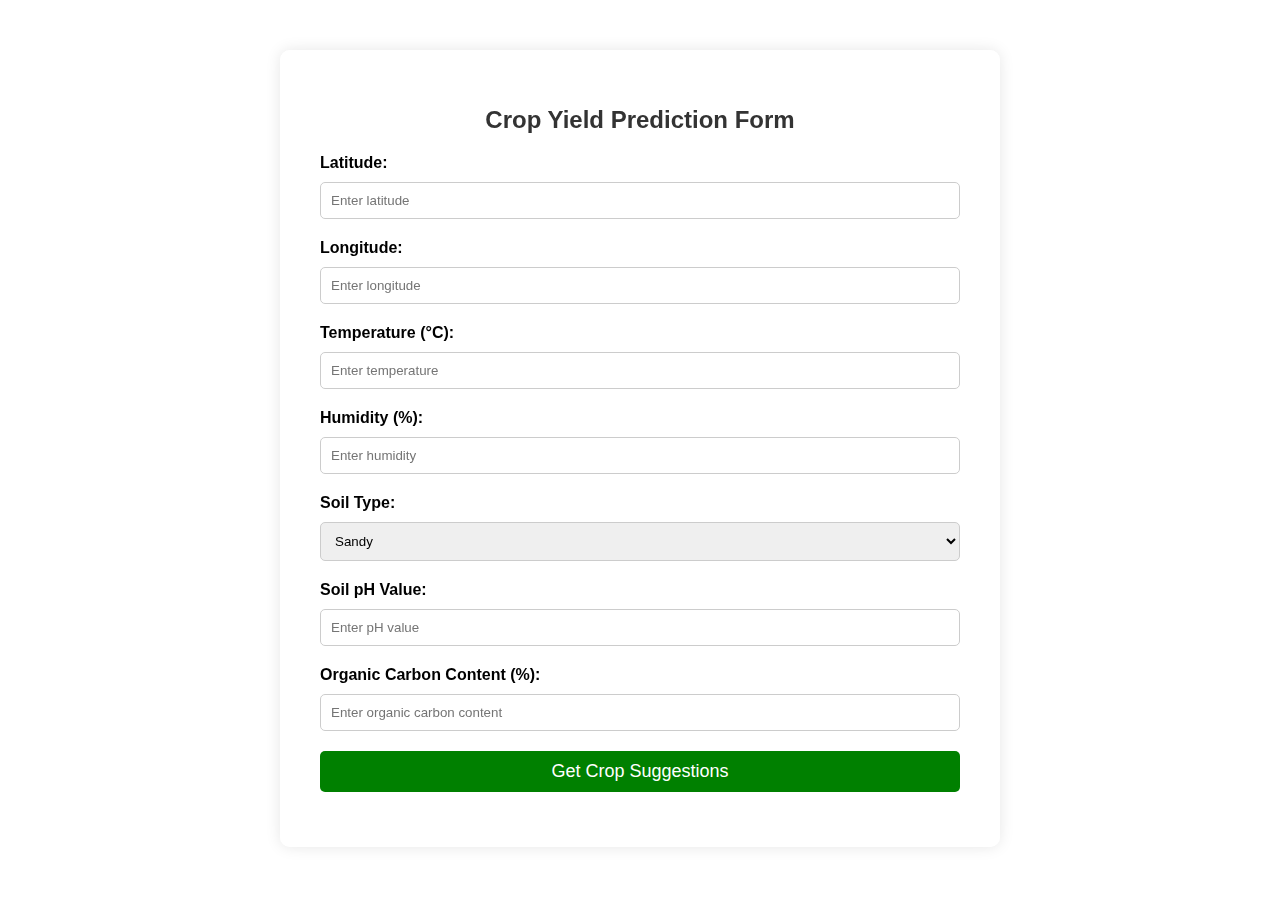
<file: agrismart front end/crop_suggestions.html>
<!DOCTYPE html>
<html lang="en">
<head>
    <meta charset="UTF-8">
    <meta name="viewport" content="width=device-width, initial-scale=1.0">
    <title>Crop Yield Prediction Form</title>
    <link rel="stylesheet" href="cropstyles.css">
</head>
<body>

<div class="wrapper">
    <div class="container">
        <h1>Crop Yield Prediction Form</h1>
        <form id="cropYieldForm">
            <!-- Latitude and Longitude Inputs -->
            <div class="form-group">
                <label for="latitude">Latitude:</label>
                <input type="text" id="latitude" name="latitude" placeholder="Enter latitude">
            </div>
            
            <div class="form-group">
                <label for="longitude">Longitude:</label>
                <input type="text" id="longitude" name="longitude" placeholder="Enter longitude">
            </div>

            <!-- Temperature Input -->
            <div class="form-group">
                <label for="temperature">Temperature (°C):</label>
                <input type="number" id="temperature" name="temperature" placeholder="Enter temperature">
            </div>

            <!-- Humidity Input -->
            <div class="form-group">
                <label for="humidity">Humidity (%):</label>
                <input type="number" id="humidity" name="humidity" placeholder="Enter humidity">
            </div>

            <!-- Soil Type Selection -->
            <div class="form-group">
                <label for="soilType">Soil Type:</label>
                <select id="soilType" name="soilType">
                    <option value="sandy">Sandy</option>
                    <option value="clay">Clay</option>
                    <option value="silt">Silt</option>
                    <option value="loam">Loam</option>
                </select>
            </div>

            <!-- pH Value Input -->
            <div class="form-group">
                <label for="pHValue">Soil pH Value:</label>
                <input type="number" id="pHValue" name="pHValue" step="0.1" placeholder="Enter pH value">
            </div>

            <!-- Organic Carbon Input -->
            <div class="form-group">
                <label for="organicCarbon">Organic Carbon Content (%):</label>
                <input type="number" id="organicCarbon" name="organicCarbon" placeholder="Enter organic carbon content">
            </div>

            <!-- Submit Button -->
            <div class="form-group">
                <button type="button" onclick="submitForm()">Get Crop Suggestions</button>
            </div>
        </form>
    </div>
</div>

<div class="popup" id="popupBox">
    <span class="close-btn-yield" onclick="closePopup()">×</span>
    <h2>Suggested Crop Info</h2>
    <p id="suggestionsContent">Suggestions will appear here...</p>
</div>

<script src="cropscript.js"></script>

</body>
</html>
</file>
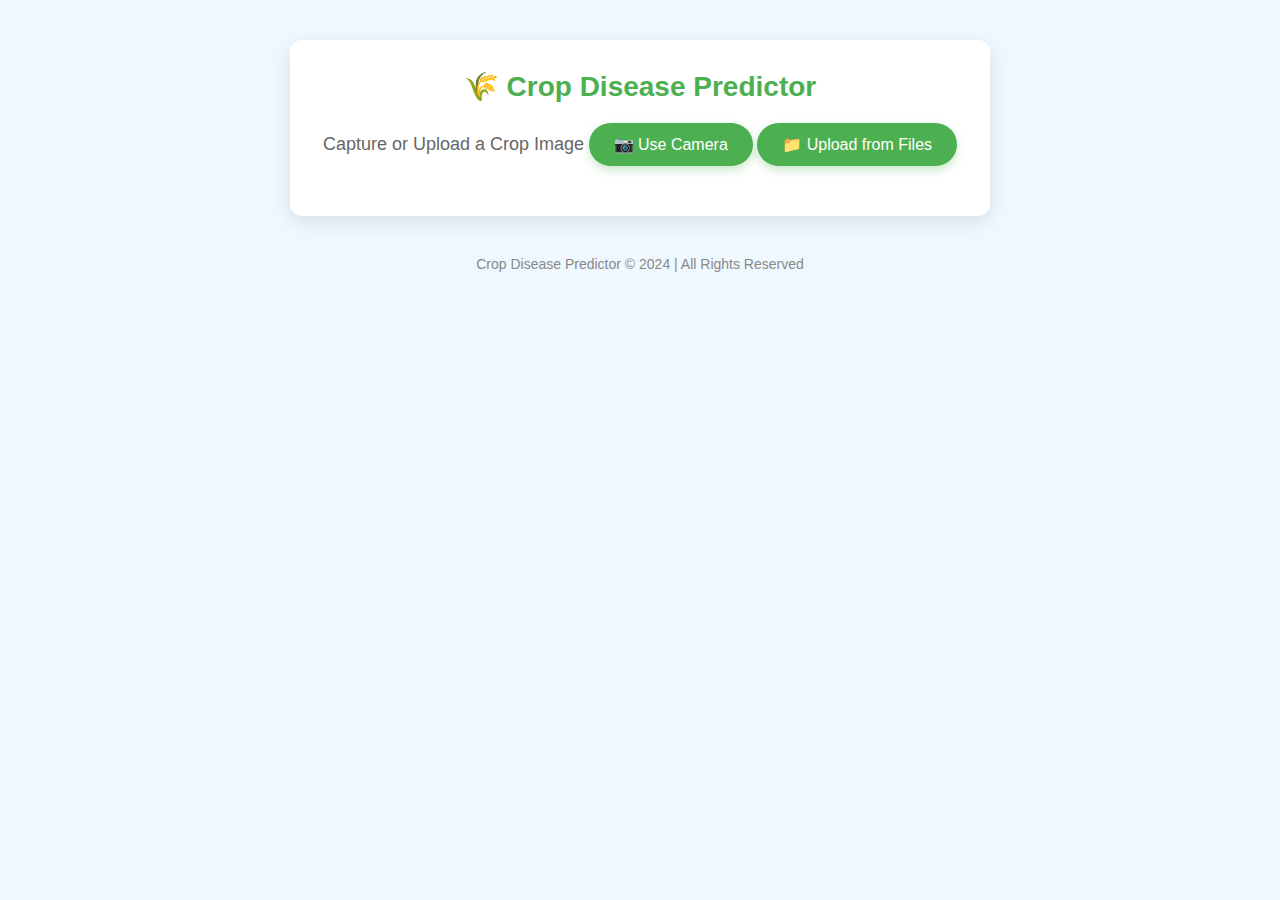
<file: agrismart front end/disease.html>
<!DOCTYPE html>
<html lang="en">
<head>
    <meta charset="UTF-8">
    <meta name="viewport" content="width=device-width, initial-scale=1.0">
    <title>Crop Disease Predictor</title>
    <style>
        /* General Reset */
        * {
            margin: 0;
            padding: 0;
            box-sizing: border-box;
        }

        body {
            font-family: 'Poppins', sans-serif;
            background-color: #f0f8ff;
            color: #333;
        }

        /* Container Styling */
        .container {
            max-width: 700px;
            margin: 40px auto;
            background-color: #fff;
            padding: 30px;
            border-radius: 12px;
            box-shadow: 0 6px 20px rgba(0, 0, 0, 0.1);
        }

        h1 {
            font-size: 28px;
            text-align: center;
            color: #4caf50;
            margin-bottom: 20px;
            font-weight: 600;
        }

        .upload-section {
            text-align: center;
            margin-bottom: 20px;
        }

        .upload-label {
            font-size: 18px;
            margin-bottom: 15px;
            color: #666;
        }

        .camera-btn, .upload-btn {
            background-color: #4caf50;
            color: #fff;
            padding: 12px 25px;
            border: none;
            border-radius: 25px;
            font-size: 16px;
            cursor: pointer;
            transition: all 0.3s ease;
            box-shadow: 0 4px 10px rgba(76, 175, 80, 0.3);
        }

        .camera-btn:hover, .upload-btn:hover {
            background-color: #45a049;
            box-shadow: 0 6px 14px rgba(76, 175, 80, 0.4);
        }

        video, img {
            display: none;
            width: 100%;
            max-width: 100%;
            border-radius: 10px;
            margin-top: 20px;
            border: 2px solid #e0e0e0;
        }

        .image-preview {
            display: none;
            border-radius: 10px;
            padding: 10px;
        }

        #snap {
            display: none;
            background-color: #f44336;
            color: #fff;
            padding: 10px 20px;
            border-radius: 20px;
            border: none;
            cursor: pointer;
            transition: background-color 0.3s;
        }

        #snap:hover {
            background-color: #e53935;
        }

        #prediction {
            margin-top: 20px;
            background-color: #e7f5e2;
            border: 1px solid #c3e6cb;
            border-radius: 10px;
            padding: 15px;
            text-align: center;
            display: none;
        }

        .result-title {
            font-size: 20px;
            color: #4caf50;
            font-weight: 600;
        }

        /* Footer */
        footer {
            margin-top: 30px;
            text-align: center;
            color: #888;
            font-size: 14px;
        }

        /* Responsive Design */
        @media only screen and (max-width: 768px) {
            h1 {
                font-size: 24px;
            }

            .camera-btn, .upload-btn {
                font-size: 14px;
                padding: 10px 20px;
            }
        }

        @media only screen and (max-width: 480px) {
            h1 {
                font-size: 22px;
            }

            .camera-btn, .upload-btn {
                font-size: 12px;
                padding: 8px 16px;
            }
        }
    </style>
</head>
<body>

    <div class="container">
        <h1>🌾 Crop Disease Predictor</h1>
        
        <div class="upload-section">
            <label class="upload-label" for="cropImage">Capture or Upload a Crop Image</label>

            <!-- Camera button -->
            <button class="camera-btn" id="cameraBtn">📷 Use Camera</button>
            
            <!-- File input -->
            <input type="file" id="fileInput" accept="image/*" style="display:none;" onchange="showImagePreview(event)">
            <button class="upload-btn" onclick="document.getElementById('fileInput').click();">📁 Upload from Files</button>

            <!-- Video preview for camera -->
            <video id="video" autoplay playsinline></video>
            <button id="snap">📸 Capture Photo</button>

            <!-- Image preview -->
            <img id="imagePreview" class="image-preview" alt="Crop Image Preview">
        </div>

        <!-- Prediction Section -->
        <div id="prediction">
            <h2 class="result-title">Disease Prediction: <span id="predictionResult">Loading...</span></h2>
        </div>
    </div>

    <footer>
        <p>Crop Disease Predictor © 2024 | All Rights Reserved</p>
    </footer>

    <script>
        // Accessing the video element and snap button
        const video = document.getElementById('video');
        const snapButton = document.getElementById('snap');
        const cameraButton = document.getElementById('cameraBtn');
        const imagePreview = document.getElementById('imagePreview');

        // Show camera preview
        cameraButton.addEventListener('click', async function() {
            if (navigator.mediaDevices && navigator.mediaDevices.getUserMedia) {
                try {
                    const stream = await navigator.mediaDevices.getUserMedia({ video: true });
                    video.srcObject = stream;
                    video.style.display = 'block'; // Show the video
                    snapButton.style.display = 'inline-block'; // Show the snap button
                } catch (error) {
                    alert('Unable to access the camera. Please allow camera permissions or use the file upload option.');
                }
            } else {
                alert('Your device does not support camera access. Please use the file upload option.');
            }
        });

        // Capture the photo when the user clicks the snap button
        snapButton.addEventListener('click', function() {
            const canvas = document.createElement('canvas');
            canvas.width = video.videoWidth;
            canvas.height = video.videoHeight;
            const ctx = canvas.getContext('2d');
            ctx.drawImage(video, 0, 0, canvas.width, canvas.height);

            // Convert the canvas to a data URL
            const dataUrl = canvas.toDataURL('image/png');

            // Display the captured image
            imagePreview.src = dataUrl;
            imagePreview.style.display = 'block';

            // Stop the video stream after capturing the image
            const stream = video.srcObject;
            const tracks = stream.getTracks();
            tracks.forEach(track => track.stop());
            video.style.display = 'none';
            snapButton.style.display = 'none';

            // Simulate prediction (replace with actual backend call in production)
            setTimeout(() => {
                document.getElementById('prediction').style.display = 'block';
                document.getElementById('predictionResult').textContent = "Example Disease (simulated)";
            }, 2000);
        });

        // Function to preview uploaded image from file
        function showImagePreview(event) {
            const file = event.target.files[0];
            
            if (file) {
                const reader = new FileReader();
                reader.onload = function(e) {
                    imagePreview.src = e.target.result;
                    imagePreview.style.display = 'block';
                };
                reader.readAsDataURL(file);

                // Simulate prediction (replace with actual backend call in production)
                setTimeout(() => {
                    document.getElementById('prediction').style.display = 'block';
                    document.getElementById('predictionResult').textContent = "Example Disease (simulated)";
                }, 2000);
            }
        }
    </script>

</body>
</html>
</file>
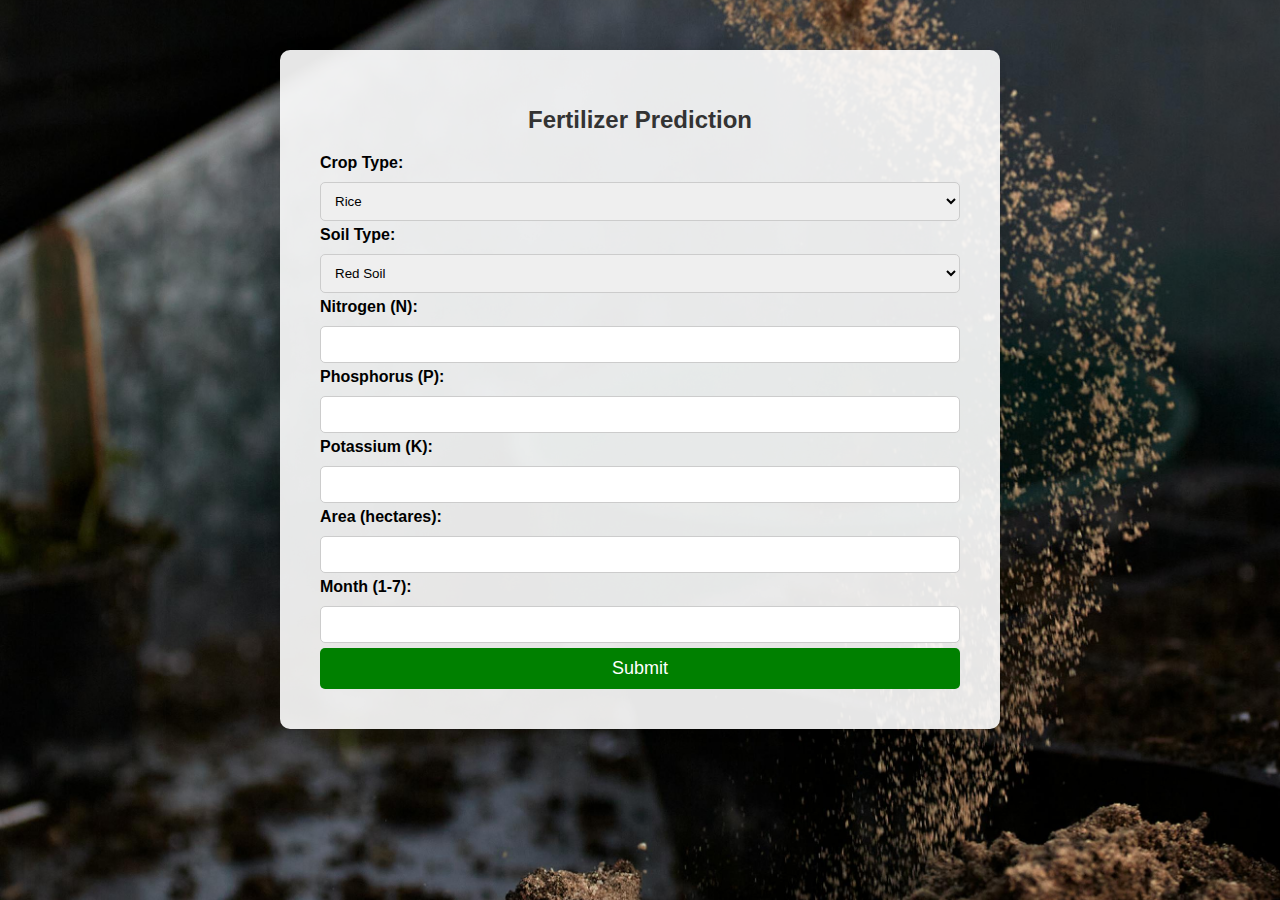
<file: agrismart front end/fertilizer_prediction.html>
<!DOCTYPE html>
<html lang="en">
<head>
    <meta charset="UTF-8">
    <meta name="viewport" content="width=device-width, initial-scale=1.0">
    <title>Fertilizer Prediction</title>
    <link rel="stylesheet" href="fertstyles.css">
</head>
<body>

    <!-- Wrapper to contain all content -->
    <div class="wrapper">
        <div class="container">
            <h1>Fertilizer Prediction</h1>
            <form id="fertilizerForm">
                <label for="crop-type">Crop Type:</label>
                <select id="crop-type" name="crop">
                    <option value="Rice">Rice</option>
                    <option value="Maize">Maize</option>
                    <option value="Groundnut">Groundnut</option>
                    <option value="Millet">Millet</option>
                </select>

                <label for="soil-type">Soil Type:</label>
                <select id="soil-type" name="soilType">
                    <option value="Red_Soil">Red Soil</option>
                    <option value="Clayey_Soil">Clayey Soil</option>
                    <option value="Alluvial_Soil">Alluvial Soil</option>
                    <option value="Black_Soil">Black Soil</option>
                </select>
                
                <label for="n">Nitrogen (N):</label>
                <input type="number" id="n" name="n" required>

                <label for="p">Phosphorus (P):</label>
                <input type="number" id="p" name="p" required>

                <label for="k">Potassium (K):</label>
                <input type="number" id="k" name="k" required>

                <label for="area">Area (hectares):</label>
                <input type="number" id="area" name="area" required>

                <label for="month">Month (1-7):</label>
                <input type="number" id="month" name="month" min="1" max="7" required>

                <button type="button" onclick="submitForm()">Submit</button>
            </form>
        </div>
    </div>

    <!-- Popup Box -->
    <div class="popup" id="fertilizer-popup">
        <span class="close-btn" id="close-btn">&times;</span>
        <h2 id="fertilizer-name">Fertilizer Name</h2>
        <p id="fertilizer-amount">Amount: 100kg</p>
        <p id="fertilizer-cost">Cost: $200</p>
    </div>

    <script src="ferscript.js"></script>
</body>
</html>
</file>
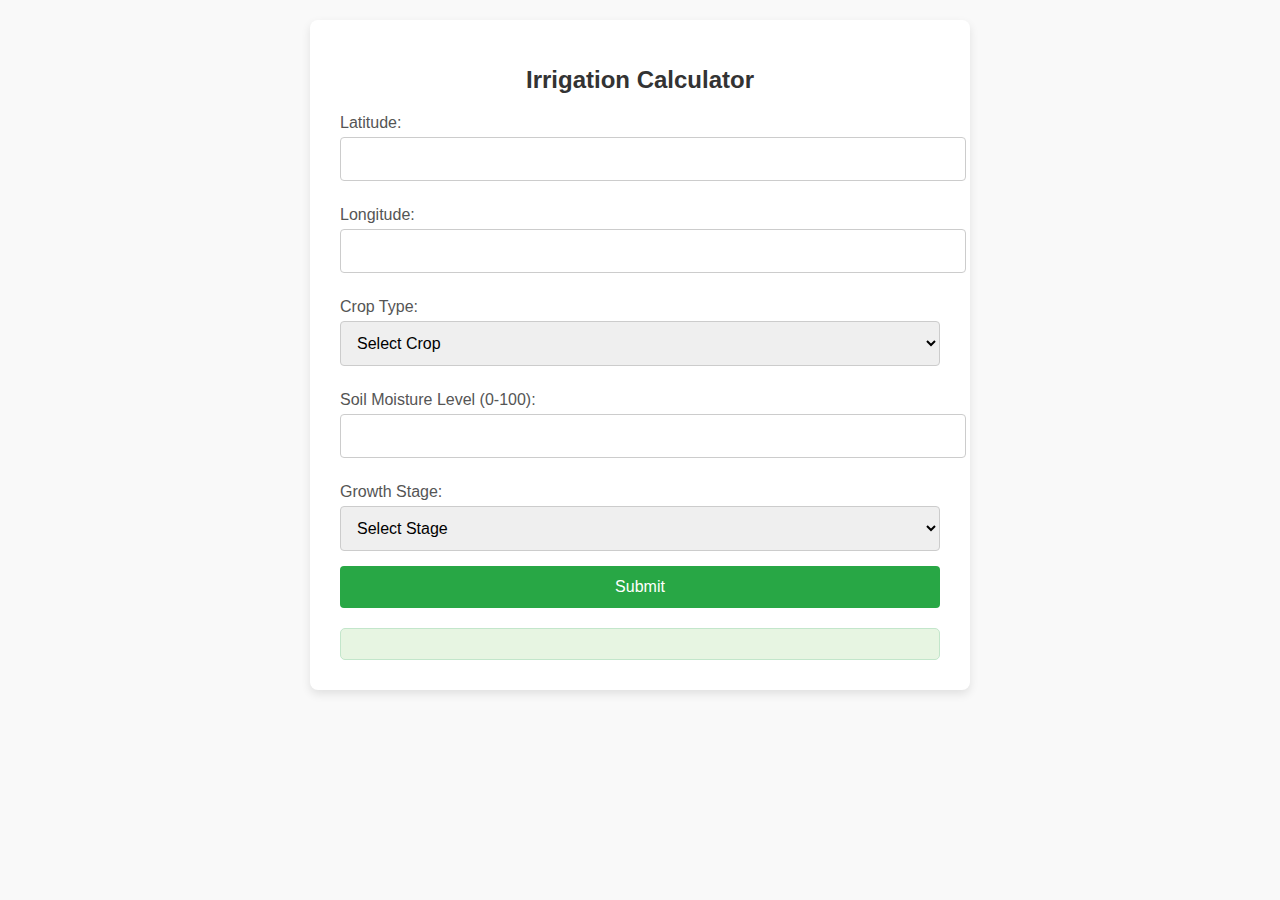
<file: agrismart front end/irrigation.html>
<!DOCTYPE html>
<html lang="en">
<head>
    <meta charset="UTF-8">
    <meta name="viewport" content="width=device-width, initial-scale=1.0">
    <link rel="stylesheet" href="irrigation.css">
    <title>Irrigation Form</title>
</head>
<body>
    <div class="container">
        <h1>Irrigation Calculator</h1>
        <form id="irrigationForm">
            <label for="latitude">Latitude:</label>
            <input type="number" id="latitude" required>
            
            <label for="longitude">Longitude:</label>
            <input type="number" id="longitude" required>
            
            <label for="cropType">Crop Type:</label>
            <select id="cropType" required>
                <option value="">Select Crop</option>
                <option value="Rice">Rice</option>
                <option value="Maize">Maize</option>
                <option value="Groundnut">Groundnut</option>
                <option value="Red Gram">Red Gram</option>
            </select>
            
            <label for="soilMoisture">Soil Moisture Level (0-100):</label>
            <input type="number" id="soilMoisture" min="0" max="100" required>
            
            <label for="growthStage">Growth Stage:</label>
            <select id="growthStage" required>
                <option value="">Select Stage</option>
                <option value="Land preparation, Sowing (Nursery)">Land preparation, Sowing (Nursery)</option>
                <option value="Transplanting, Early Vegetative">Transplanting, Early Vegetative</option>
                <option value="Vegetative (Tillering)">Vegetative (Tillering)</option>
                <option value="Reproductive (Panicle initiation)">Reproductive (Panicle initiation)</option>
                <option value="Flowering and Grain Filling">Flowering and Grain Filling</option>
                <option value="Maturity and Harvest">Maturity and Harvest</option>
            </select>
            
            <button type="submit">Submit</button>
        </form>

        <div id="result"></div>
    </div>

    <script src="irrigation.js"></script>
</body>
</html>
</file>
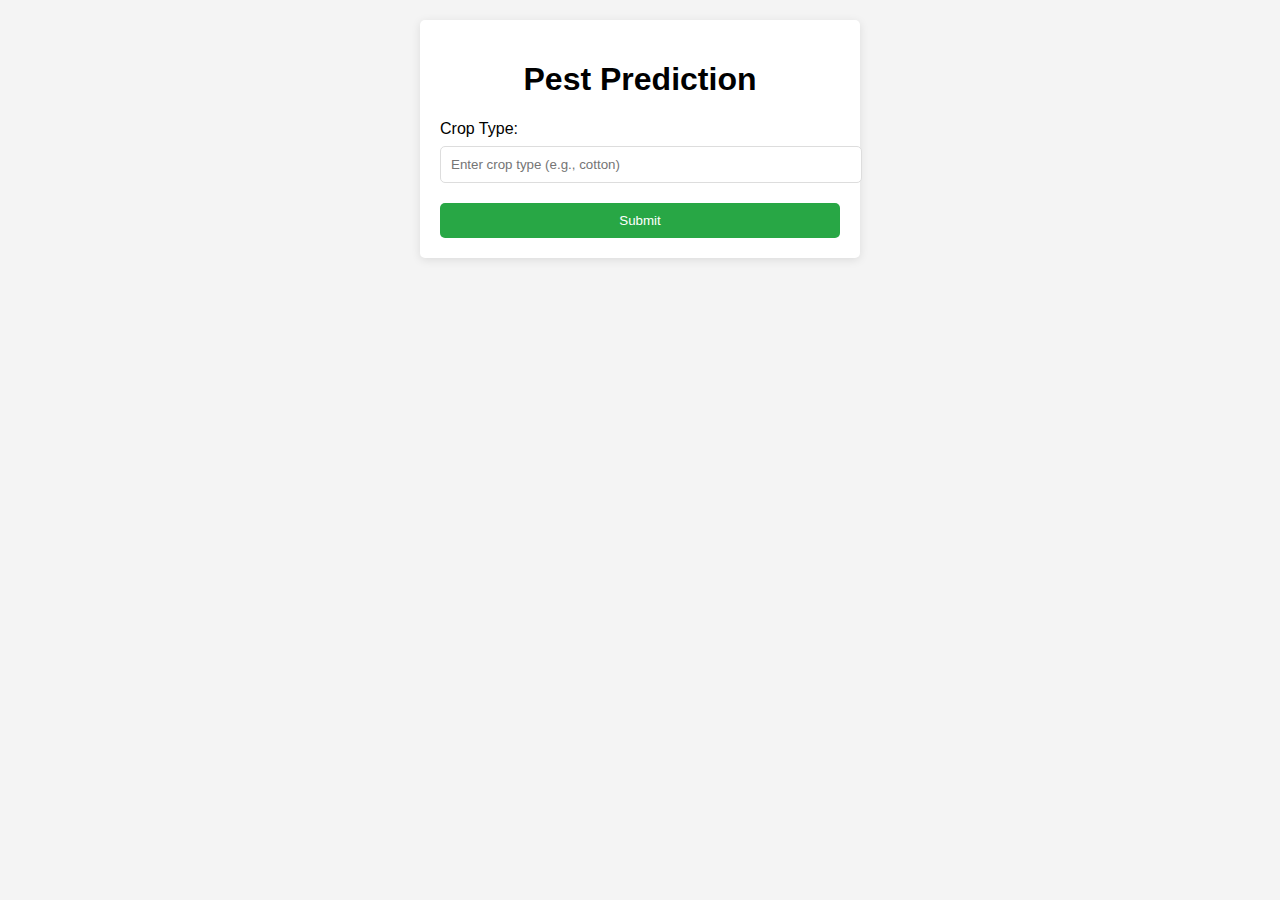
<file: agrismart front end/pest_prediction.html>
<!DOCTYPE html>
<html lang="en">
<head>
    <meta charset="UTF-8">
    <meta name="viewport" content="width=device-width, initial-scale=1.0">
    <title>Pest Prediction</title>
    <link rel="stylesheet" href="pest.css">
</head>
<body>
    <div class="container">
        <h1>Pest Prediction</h1>
        <form id="pestPredictionForm">
            <label for="cropType">Crop Type:</label>
            <input type="text" id="cropType" placeholder="Enter crop type (e.g., cotton)" required>
            <button type="submit">Submit</button>
        </form>
    </div>

    <div id="popup" class="popup">
        <div class="popup-content">
            <span id="closePopup" class="close">&times;</span>
            <p id="pestResult"></p>
        </div>
    </div>

    <script src="pest.js"></script>
</body>
</html>
</file>
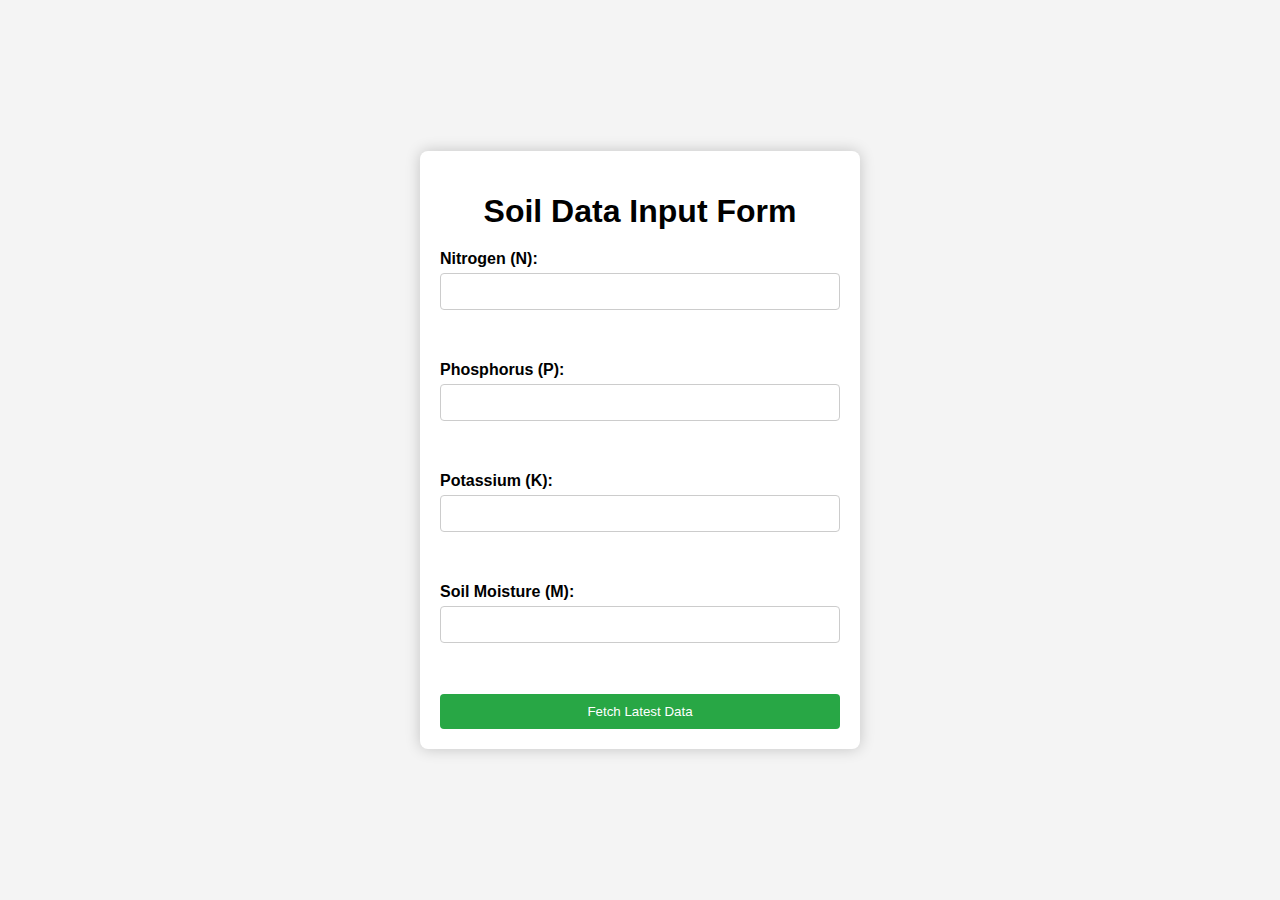
<file: agrismart front end/exp/in.html>
<!DOCTYPE html>
<html lang="en">
<head>
    <meta charset="UTF-8">
    <meta name="viewport" content="width=device-width, initial-scale=1.0">
    <title>Soil Data Form</title>
    <link rel="stylesheet" href="st.css">
</head>
<body>
    <div class="container">
        <h1>Soil Data Input Form</h1>
        <form id="soilDataForm">
            <label for="nitrogen">Nitrogen (N):</label>
            <input type="text" id="nitrogen" name="nitrogen" readonly><br><br>

            <label for="phosphorus">Phosphorus (P):</label>
            <input type="text" id="phosphorus" name="phosphorus" readonly><br><br>

            <label for="potassium">Potassium (K):</label>
            <input type="text" id="potassium" name="potassium" readonly><br><br>

            <label for="moisture">Soil Moisture (M):</label>
            <input type="text" id="moisture" name="moisture" readonly><br><br>
        </form>

        <button onclick="fetchSoilData()">Fetch Latest Data</button>
    </div>

    <script src="app.js"></script>
</body>
</html>
</file>
<file: agrismart front end/cropstyles.css>
/* General Body Styling */
body {
    font-family: Arial, sans-serif;
    background-image: url('C:/Users/bhawd/OneDrive/Documents/agrismart front end/images/crop.png'); /* Replace with your image path */
    background-size: cover;
    background-position: center;
    margin: 0;
    padding: 0;
    transition: filter 0.3s;
}

/* Wrapper to blur content */
.wrapper {
    transition: filter 0.3s ease;
}

/* Centered Container for Form with Transparent Effect */
.container {
    width: 50%;
    margin: 0 auto;
    background-color: rgba(255, 255, 255, 0.7); /* Transparent white background */
    padding: 40px;
    box-shadow: 0 0 15px rgba(0, 0, 0, 0.1);
    margin-top: 50px;
    border-radius: 10px;
    backdrop-filter: blur(10px); /* Blur effect to background through the transparent form */
}

/* Heading Styling */
h1 {
    text-align: center;
    margin-bottom: 20px;
    font-size: 24px;
    color: #333;
}

/* Form Group Styling */
.form-group {
    margin-bottom: 15px;
}

/* Label Styling */
label {
    display: block;
    margin-bottom: 5px;
    font-weight: bold;
}

/* Input and Select Styling */
input, select {
    width: 100%;
    padding: 10px;
    margin: 5px 0;
    box-sizing: border-box;
    border: 1px solid #ccc;
    border-radius: 5px;
}

/* Button Styling */
button {
    width: 100%;
    padding: 10px;
    background-color: green;
    color: #fff;
    font-size: 18px;
    border: none;
    border-radius: 5px;
    cursor: pointer;
}

button:hover {
    background-color: darkgreen;
}

/* Popup Styling */
.popup {
    position: fixed;
    top: 50%;
    left: 50%;
    transform: translate(-50%, -50%);
    width: 400px;
    padding: 30px;
    background-color: rgba(255, 255, 255, 0.9); /* Semi-transparent popup */
    box-shadow: 0 5px 15px rgba(0, 0, 0, 0.3);
    display: none;
    z-index: 100;
    border-radius: 10px;
    text-align: center;
}

/* Popup Content Styling */
.popup h2 {
    font-size: 26px;
    margin-bottom: 20px;
    color: #333;
}

.popup p {
    font-size: 20px;
    color: #555;
    margin-bottom: 10px;
}

/* Close Button Styling */
.close-btn-yield {
    position: absolute;
    top: 10px;
    right: 10px;
    font-size: 24px;
    font-weight: bold;
    color: #333;
    cursor: pointer;
}

.close-btn-yield:hover {
    color: red;
}

/* Blur background but keep popup clear */
.blurred {
    filter: blur(5px);
}
</file>
<file: agrismart front end/fertstyles.css>
body {
    font-family: Arial, sans-serif;
    background-image: url('images/ferti.jpg'); 
    background-size: cover;
    background-position: center;
    margin: 0;
    padding: 0;
    transition: filter 0.3s;
}

.container {
    width: 50%;
    margin: 0 auto;
    background-color: rgba(255, 255, 255, 0.9); 
    padding: 40px;
    box-shadow: 0 0 15px rgba(0, 0, 0, 0.1);
    margin-top: 50px;
    border-radius: 10px;
}

h1 {
    text-align: center;
    margin-bottom: 20px;
    font-size: 24px;
    color: #333;
}

label {
    display: block;
    margin-bottom: 5px;
    font-weight: bold;
}

input, select {
    width: 100%;
    padding: 10px;
    margin: 5px 0;
    box-sizing: border-box;
    border: 1px solid #ccc;
    border-radius: 5px;
}

button {
    width: 100%;
    padding: 10px;
    background-color: green;
    color: #fff;
    font-size: 18px;
    border: none;
    border-radius: 5px;
    cursor: pointer;
}

button:hover {
    background-color: darkgreen;
}

.popup {
    position: fixed;
    top: 50%;
    left: 50%;
    transform: translate(-50%, -50%);
    width: 400px;
    padding: 30px;
    background-color: #fff;
    box-shadow: 0 5px 15px rgba(0, 0, 0, 0.3);
    display: none;
    z-index: 100;
    border-radius: 10px;
    text-align: center;
}

.popup h2 {
    font-size: 26px;
    margin-bottom: 20px;
    color: #333;
}

.popup p {
    font-size: 20px;
    color: #555;
    margin-bottom: 10px;
}

.close-btn {
    position: absolute;
    top: 10px;
    right: 15px;
    font-size: 24px;
    font-weight: bold;
    color: #333;
    cursor: pointer;
}

.close-btn:hover {
    color: red;
}
</file>
<file: agrismart front end/irrigation.css>
body {
    font-family: 'Arial', sans-serif;
    background-color: #f9f9f9;
    margin: 0;
    padding: 20px;
    background-image: url('C:/Users/bhawd/OneDrive/Documents/agrismart front end/images/irriform.jpg'); 
    background-size: cover;
    background-position: center;
}

.container {
    max-width: 600px;
    margin: 0 auto;
    background: #ffffff;
    border-radius: 8px;
    box-shadow: 0 4px 10px rgba(0, 0, 0, 0.1);
    padding: 30px;
}

h1 {
    text-align: center;
    font-size: 24px;
    color: #333;
    margin-bottom: 20px;
}

label {
    margin: 10px 0 5px;
    display: block;
    font-size: 16px;
    color: #555;
}

input[type="number"],
select {
    width: 100%;
    padding: 12px;
    margin-bottom: 15px;
    border: 1px solid #ccc;
    border-radius: 4px;
    font-size: 16px;
    transition: border-color 0.3s;
}

input[type="number"]:focus,
select:focus {
    border-color: #66afe9;
    outline: none;
}

button {
    width: 100%;
    padding: 12px;
    background-color: #28a745;
    color: white;
    border: none;
    border-radius: 4px;
    font-size: 16px;
    cursor: pointer;
    transition: background-color 0.3s;
}

button:hover {
    background-color: #218838;
}

#result {
    margin-top: 20px;
    padding: 15px;
    background: #e7f5e2;
    border: 1px solid #c3e6cb;
    border-radius: 5px;
    color: #155724;
}

h2 {
    font-size: 20px;
    margin: 10px 0;
}

ul {
    margin-top: 10px;
    padding-left: 20px;
}
</file>
<file: agrismart front end/pest.css>
body {
    font-family: Arial, sans-serif;
    background-color: #f4f4f4;
    margin: 0;
    padding: 20px;
}

.container {
    max-width: 400px;
    margin: auto;
    background: #fff;
    padding: 20px;
    border-radius: 5px;
    box-shadow: 0 2px 10px rgba(0, 0, 0, 0.1);
}

h1 {
    text-align: center;
}

label {
    display: block;
    margin-bottom: 8px;
}

input[type="text"] {
    width: 100%;
    padding: 10px;
    margin-bottom: 20px;
    border: 1px solid #ddd;
    border-radius: 5px;
}

button {
    width: 100%;
    padding: 10px;
    background-color: #28a745;
    color: #fff;
    border: none;
    border-radius: 5px;
    cursor: pointer;
}

button:hover {
    background-color: #218838;
}

/* Full-screen popup styles */
.popup {
    display: none;
    position: fixed;
    left: 0;
    top: 0;
    width: 100%;
    height: 100%;
    background-color: rgba(0, 0, 0, 0.8); /* Darker background */
    z-index: 1000;
}

.popup-content {
    position: absolute;
    top: 50%;
    left: 50%;
    transform: translate(-50%, -50%);
    background-color: #fff;
    padding: 20px;
    border-radius: 5px;
    width: 90%; /* Use most of the screen width */
    max-width: 600px; /* Limit max width */
    height: auto; /* Allow dynamic height */
    max-height: 90%; /* Limit max height */
    overflow-y: auto; /* Scroll if content exceeds */
}

.close {
    color: #aaa;
    float: right;
    font-size: 28px;
    font-weight: bold;
    cursor: pointer;
}

.close:hover,
.close:focus {
    color: black;
    text-decoration: none;
    cursor: pointer;
}
</file>
<file: agrismart front end/exp/st.css>
body {
    font-family: Arial, sans-serif;
    background-color: #f4f4f4;
    display: flex;
    justify-content: center;
    align-items: center;
    height: 100vh;
    margin: 0;
}

.container {
    background-color: #fff;
    padding: 20px;
    border-radius: 8px;
    box-shadow: 0px 0px 15px rgba(0, 0, 0, 0.2);
    max-width: 400px;
    width: 100%;
}

h1 {
    text-align: center;
    margin-bottom: 20px;
}

form {
    display: flex;
    flex-direction: column;
}

label {
    margin-bottom: 5px;
    font-weight: bold;
}

input {
    padding: 10px;
    margin-bottom: 15px;
    border: 1px solid #ccc;
    border-radius: 4px;
}

button {
    padding: 10px 15px;
    background-color: #28a745;
    color: #fff;
    border: none;
    border-radius: 4px;
    cursor: pointer;
    width: 100%;
}

button:hover {
    background-color: #218838;
}
</file>
